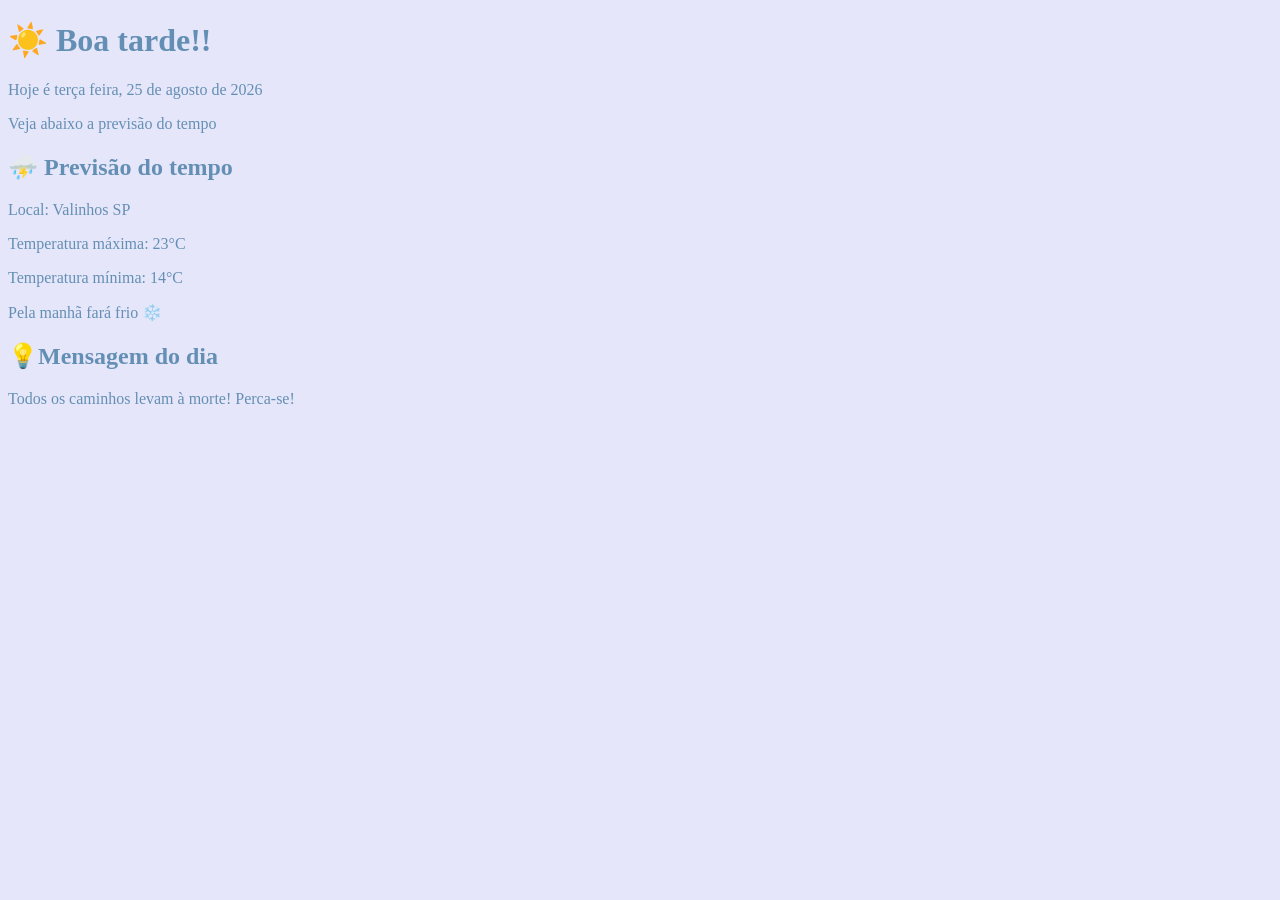
<file: index.html>
<!DOCTYPE html>
<html lang="pt-BR">
  <head>
    <meta charset="UTF-8"/>
    <title>Boa Tarde!!</title>
    <link rel="stylesheet"  href="css/style.css"/>
  </head>
 <body>
    <h1>☀️ Boa tarde!! </h1>
    <p>Hoje é terça feira, 25 de agosto de 2026</p>
    <p>Veja abaixo a previsão do tempo</p>

    <h2>⛈️ Previsão do tempo</h2>
    <p>Local: Valinhos SP</p>
    <P>Temperatura máxima: 23°C</P>
    <p>Temperatura mínima: 14°C</p>
    <p>Pela manhã fará frio ❄️</p>

    <h2>💡Mensagem do dia </h2>
    <p>Todos os caminhos levam à morte! Perca-se!</p>
 </body>
</html>
</file>
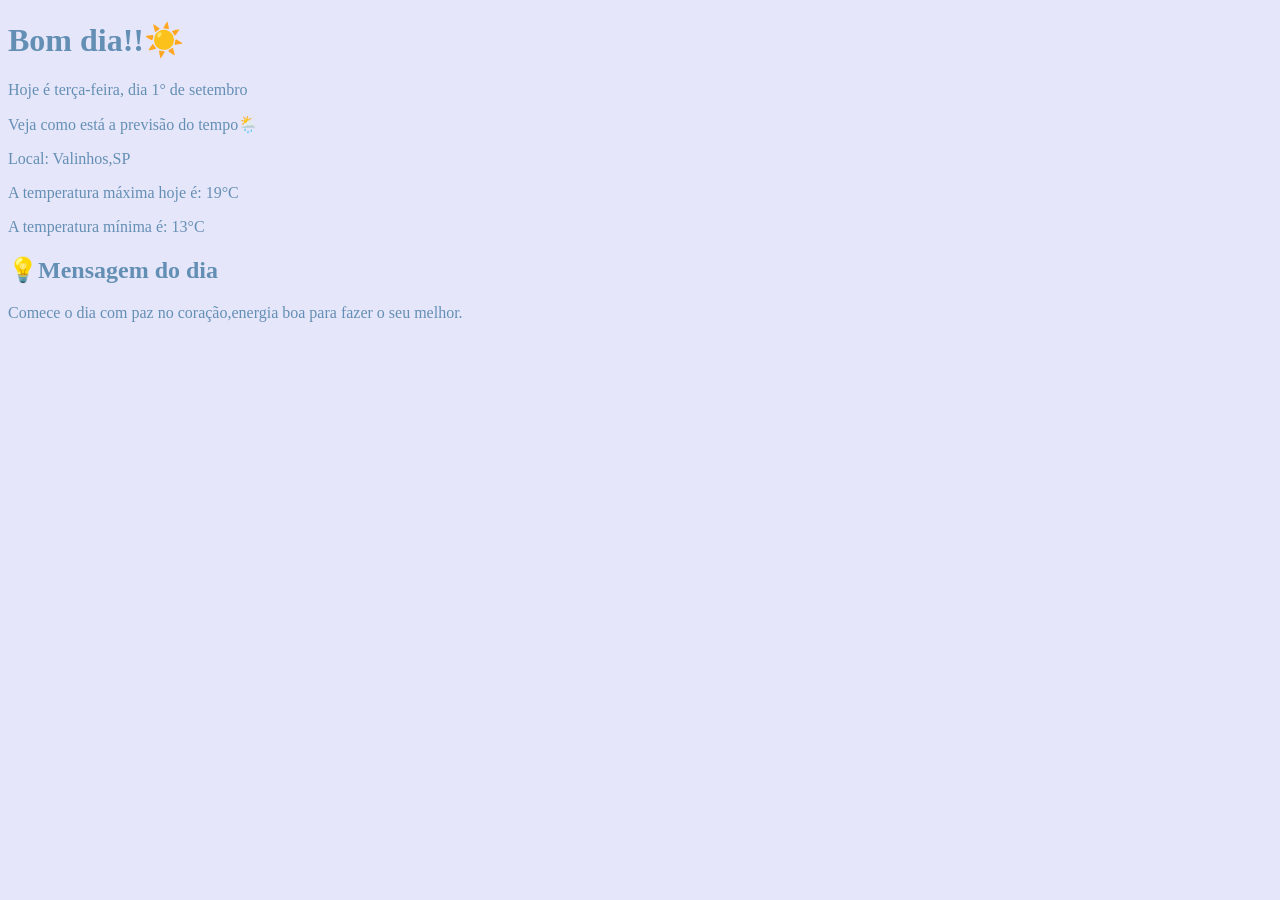
<file: dia01_setembro.html>
<!DOCTYPE html>
<html lang="PT-BR">
<head>
    <meta charset="UTF-8">

    <title>Saudacao</title>
    <link rel= "stylesheet" href="css/style.css"/>
</head>
<body>
    <h1>Bom dia!!☀️</h1>
    <p>Hoje é terça-feira, dia 1° de setembro</p>
    <p>Veja como está a previsão do tempo🌦️</p>
    <p>Local: Valinhos,SP</p>
    <p>A temperatura máxima hoje é: 19°C </p>
    <p>A temperatura mínima é: 13°C </p>

    <h2>💡Mensagem do dia</h2>
    <p>Comece o dia com paz no coração,energia boa para fazer o seu melhor.</p>

</body>
</html>
</file>
<file: css/style.css>
body{
    background-color: lavender;
    color: rgb(100, 143, 180) ;
}
</file>
